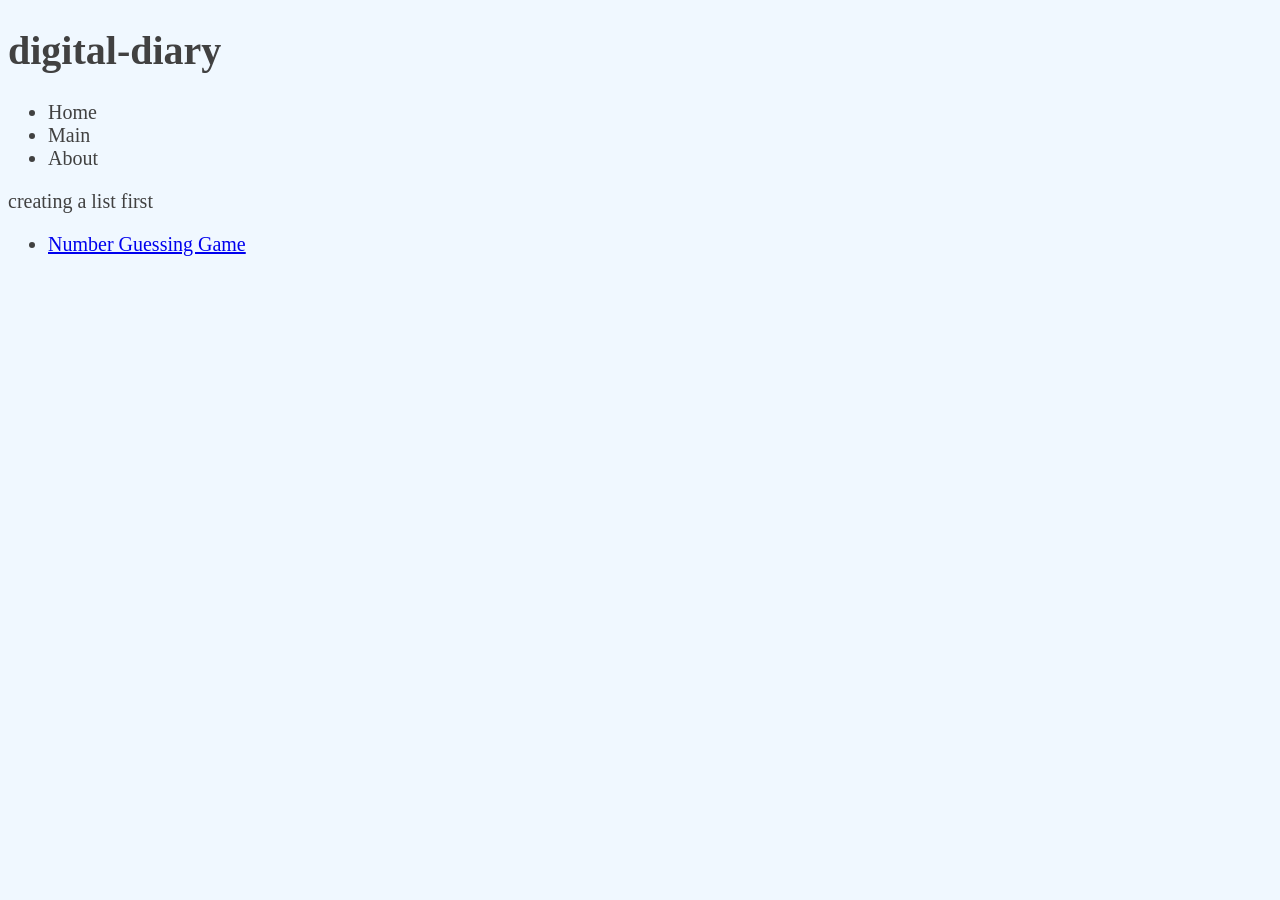
<file: index.html>
<!DOCTYPE html>
<html lang="en">
<head>
  <meta charset="UTF-8">
  <meta name="viewport" content="width=device-width, initial-scale=1.0">
  <title>Digital Diary</title>
  <link rel="stylesheet" href="style.css">
</head>
<body>
  

<h1>
  digital-diary
</h1>

<nav>
  <ul>
    <li>Home</li>
    <li>Main</li>
    <!-- <li></li> -->
    <li>About</li>
  </ul>
</nav>

<p>creating a list first</p>

<ul>
  <li><a href="numberGuessing.html">Number Guessing Game</a></li>
</ul>

  <script src="index.js"></script>
</body>
</html>
</file>
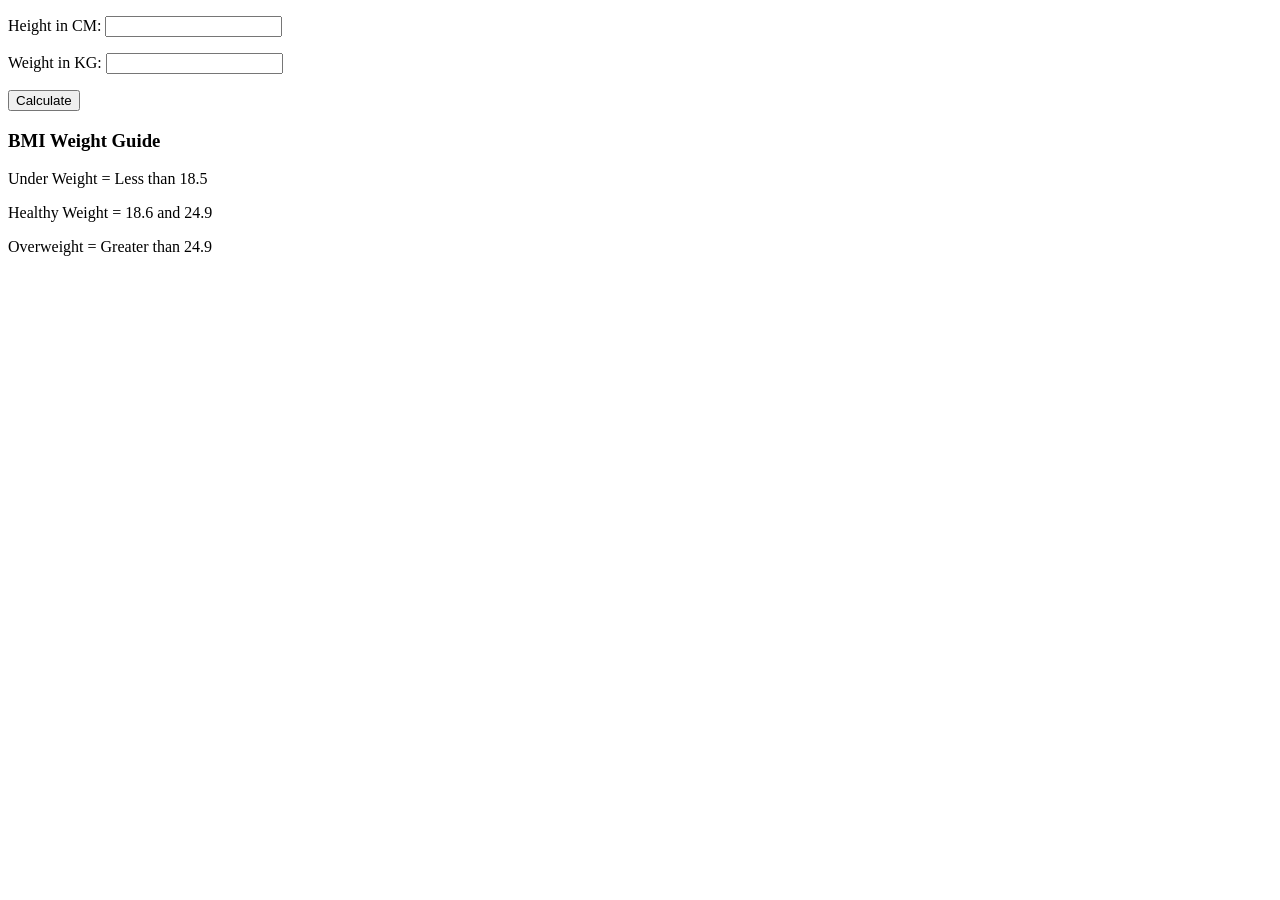
<file: bmi.html>
<!DOCTYPE html>
<html lang="en">
<head>
  <meta charset="UTF-8">
  <meta name="viewport" content="width=device-width, initial-scale=1.0">
  <title>Calculate your BMI</title>
</head>
<body>

<form>
<p>
  <label for="height-in-cm">Height in CM:</label>  <input type="text" id="height-in-cm">
</p>  
<p>
  <label for="weight-in-kg">Weight in KG:</label>
  <input type="text" id="weight-in-kg">
</p>
  <button id="calculate-bmi"> Calculate</button>
    <p id="calculatedBmi"></p>
    <div id="weight-guide">
  <h3> BMI Weight Guide</h3>
  <p>Under Weight = Less than 18.5</p>
  <p>Healthy Weight = 18.6 and 24.9</p>
  <p>Overweight = Greater than 24.9</p>
    </div>
</form>

<script>

/*
form event has submit event
when a form is submitted the values are sent to the sever by default need to stop that

*/
let message;

const form = document.querySelector('form')
form.addEventListener('submit',function(e){
    e.preventDefault();
    const showBmi = document.getElementById('calculatedBmi')

    const userHeight = parseInt(document.getElementById('height-in-cm').value)
    const userWeight =parseInt( document.getElementById('weight-in-kg').value)
console.log(userHeight,userWeight);


    if(userHeight===''|| userHeight<=0 || isNaN(userHeight)|| userWeight===''|| userWeight <=0 || isNaN(userWeight) )
    {
      message = 'please enter correct details'
      document.getElementById('height-in-cm').value=''
      document.getElementById('weight-in-kg').value =''
      showBmi.innerText = `${message} `
      return;
    }
    else{
        let calculateBmi = ((userWeight / (userHeight*userHeight))*10000).toFixed(2);
        console.log(calculateBmi);  
          if (calculateBmi < 18.5)
          message = 'you are underweight'
          else if (calculateBmi > 18.5 && calculateBmi<= 24.9)
          message = 'you are healthy'
          else
          message = 'you are overweight'
        showBmi.innerText = `${message} Your Calculated BMI is ${calculateBmi}`

       document.getElementById('height-in-cm').value=''
      document.getElementById('weight-in-kg').value =''
          }

})

// const calculateBtn = document.getElementById('calculate-bmi')
// const userHeight = document.getElementById('height-in-cm')
// const userWeight = document.getElementById('weight-in-kg')



// calculateBtn.addEventListener('click',()=>{
//     message = 'please enter correct details'
// let userHeightValue = userHeight.value.trim();
// let userWeightValue = userWeight.value.trim();
//   userHeight.value=''
//   userWeight.value =''
//   if(userHeightValue === "" || userWeightValue === "" || isNaN(userHeightValue) || isNaN(userWeightValue) ){
//     showBmi.innerText = `${message}`

//     return;
  // }
  // userHeightValue = Number(userHeightValue)
  // userWeightValue = Number(userWeightValue)

  // console.log(userHeightValue,userWeightValue);

// })

 
  
  
</script>


</body>
</html>
<!-- breaks if u add 00 in both input gives nan check for that -->
</file>
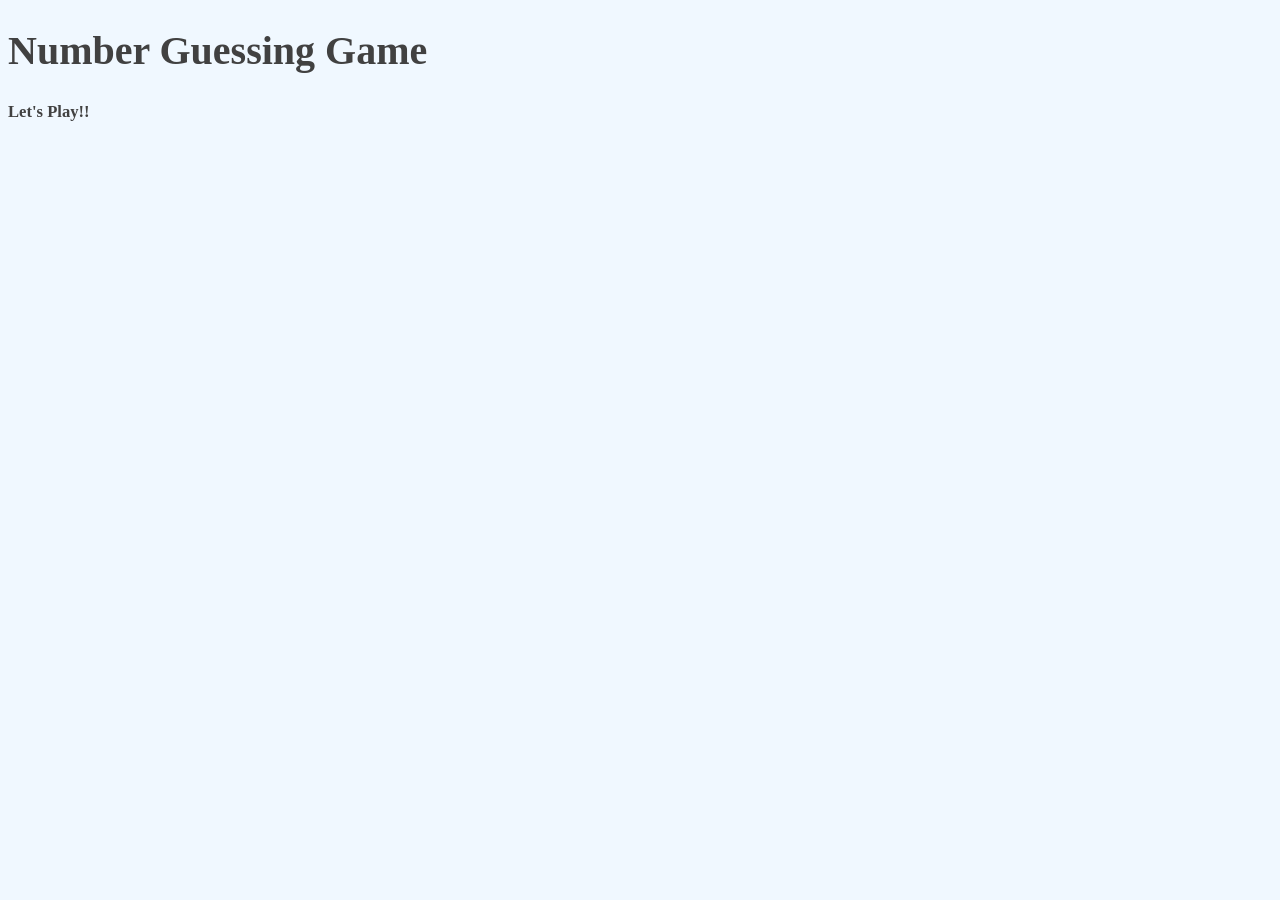
<file: numberGuessing.html>
<!DOCTYPE html>
<html lang="en">
<head>
  <meta charset="UTF-8">
  <meta name="viewport" content="width=device-width, initial-scale=1.0">
  <title>Number Guessing Game - Digital Diary</title>
  <link rel="stylesheet" href="style.css">
</head>
<body>
  <h1> Number Guessing Game</h1>
  <h5>Let's Play!!</h5>




  <script src="index.js"></script>
</body>
</html>
</file>
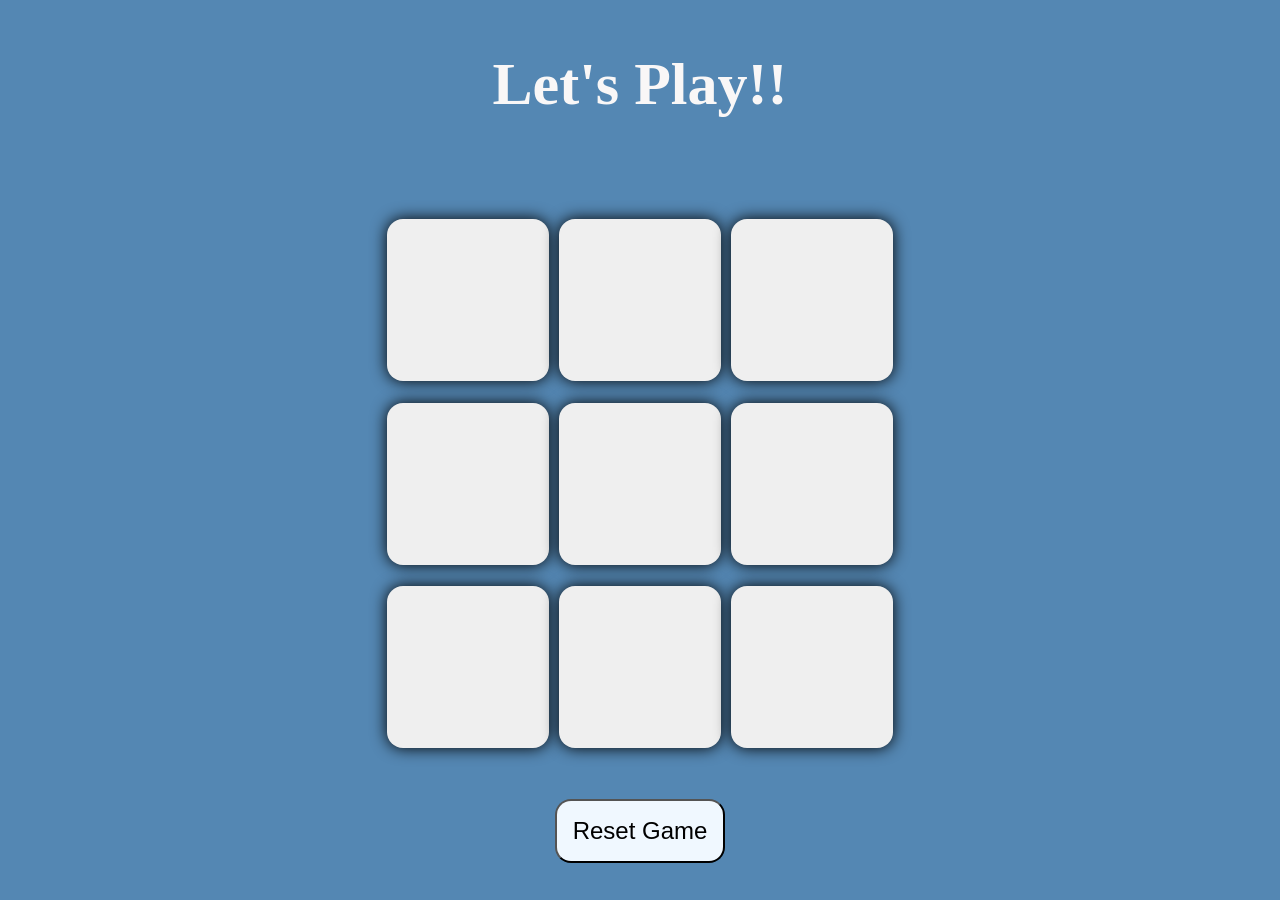
<file: Tic-Tac-Toe-Game/iindex.html>
<!DOCTYPE html>
<html lang="en">
<head>
  <meta charset="UTF-8">
  <meta name="viewport" content="width=device-width, initial-scale=1.0">
  <title>Tic Tac Toe</title>
  <link rel="stylesheet" href="styles.css">
</head>
<body>
   <h2> Let's Play!!</h2>
  <div class="outer-box">
   
    <div class="game-box">
      <button class="box"></button>
      <button class="box"></button>
      <button class="box"></button>
      <button class="box"></button>
      <button class="box"></button>
      <button class="box"></button>
      <button class="box"></button>
      <button class="box"></button>
      <button class="box"></button>
    </div>
  </div>
  <button id="reset-game">Reset Game</button>
</body>
</html>
</file>
<file: style.css>
body{
  background-color: aliceblue;
  color: #414141;
  font-size: 20px;
}
</file>
<file: Tic-Tac-Toe-Game/styles.css>
body{
  background-color: rgb(84, 135, 179);
  color: #f9f7f7;
  text-align: center;
  font-size: 2.5rem;

}
.outer-box {
  height: 70vh;
  
  display: flex;
  justify-content: center;
  align-items: center;
}
.game-box {
  height: 60vmin;
  width: 60vmin;
  display: flex;
  flex-wrap: wrap;
  gap: 10px;
  justify-content: center;
  align-items: center;
}
.box {
  height: 18vmin;
  width:  18vmin;
  border-radius: 1rem;
  border: none;
  box-shadow: 0 0 1rem;
  font-size: 8vmin;
}

#reset-game{
  padding: 1rem;
  font-size: 1.5rem;
  background-color: aliceblue;
  border-radius: 1rem;
}

/* coolors */
</file>
